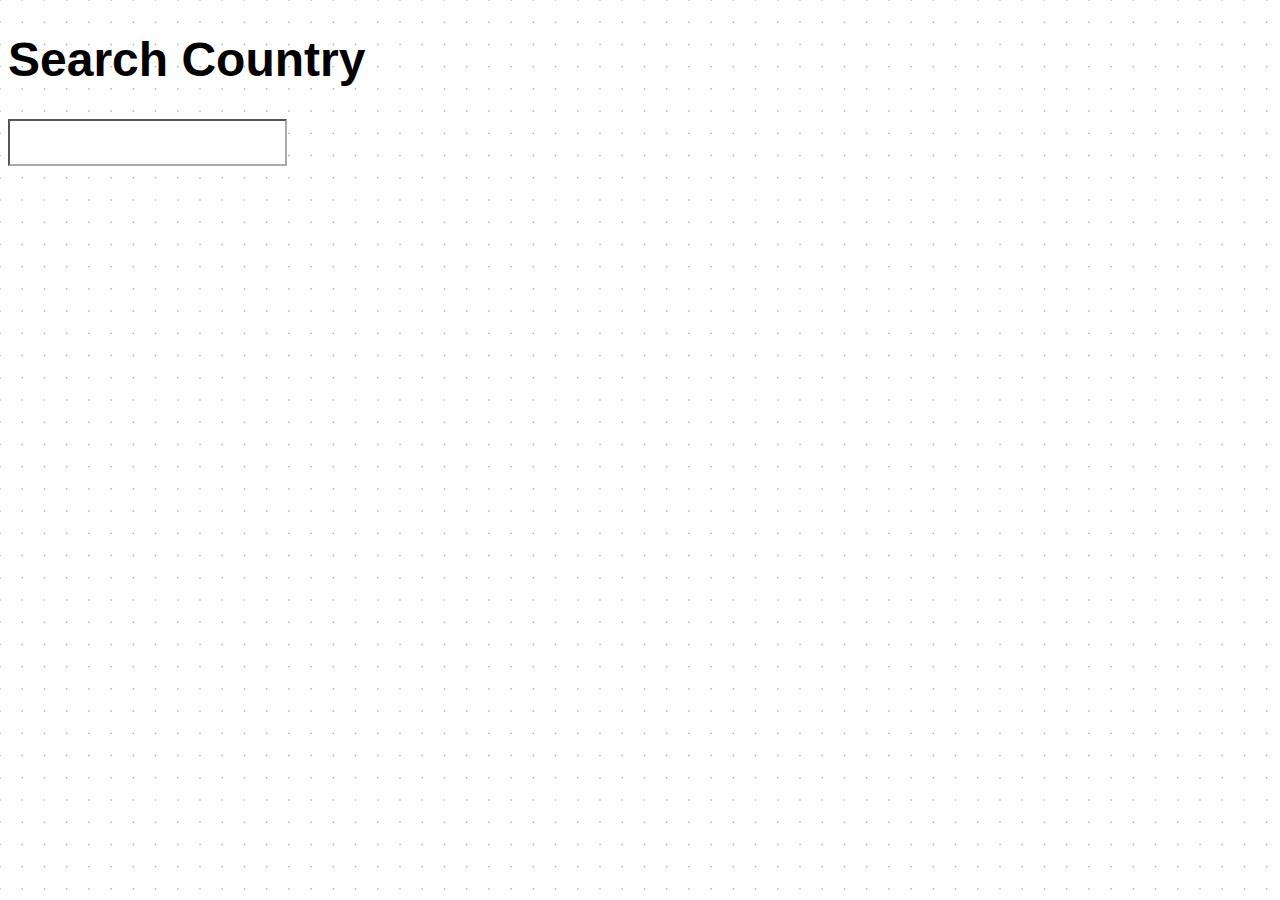
<file: index.html>
<!doctype html><html lang="en"><head><meta charset="UTF-8"><meta name="viewport" content="width=device-width,initial-scale=1"><meta http-equiv="X-UA-Compatible" content="ie=edge"><title>Search Country</title><link href="vendors.2.0ba0015dc83122ec052e.css" rel="stylesheet"><link href="main.0.8d88752252189a4a6512.css" rel="stylesheet"></head><body><h1>Search Country</h1><input class="input-field js-search"><sections class="countries"></sections><script src="runtime.1ee16c2201d417984a0f.js"></script><script src="vendors.e064d476e5d714f23ca9.js"></script><script src="main.1b821392425fc0f60c77.js"></script></body></html>
</file>
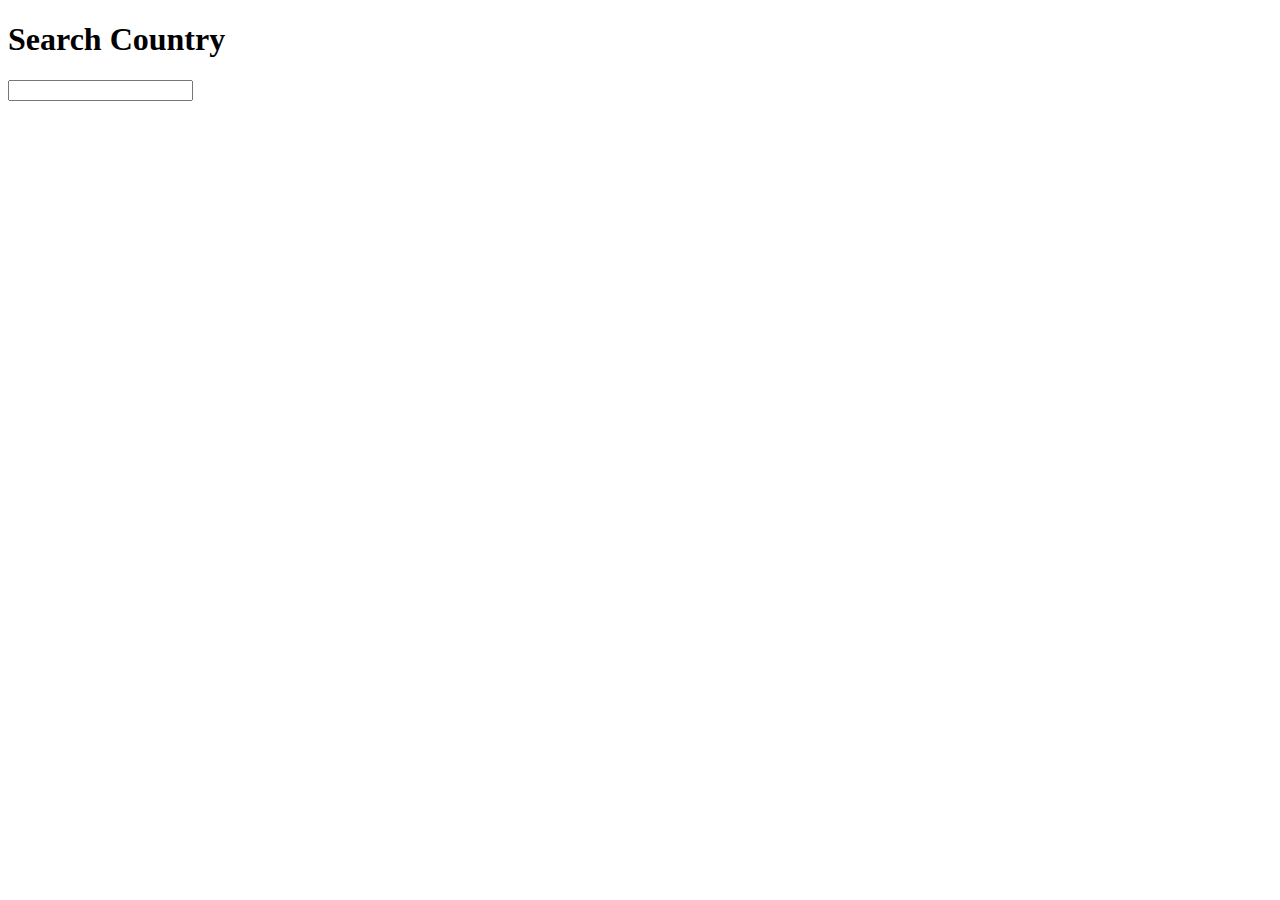
<file: src/index.html>
<!DOCTYPE html>
<html lang="en">
  <head>
    <meta charset="UTF-8" />
    <meta name="viewport" content="width=device-width, initial-scale=1.0" />
    <meta http-equiv="X-UA-Compatible" content="ie=edge" />
    <title>Search Country</title>
  </head>

  <body>
      <h1>Search Country</h1>

      <input type="text" class="input-field js-search">
      <sections class="countries"></sections>

  </body>
</html>
</file>
<file: vendors.2.0ba0015dc83122ec052e.css>
body>.pnotify.pnotify-positioned{position:fixed;z-index:100040}body>.pnotify.pnotify-modal{z-index:100042}.pnotify{height:auto;display:none;transition:opacity .1s linear;opacity:0}.pnotify.pnotify-positioned{position:absolute;z-index:1}.pnotify.pnotify-modal{z-index:3}.pnotify.pnotify-in{display:block;opacity:1}.pnotify.pnotify-initial{display:block}.pnotify-hidden{visibility:hidden}.pnotify.pnotify-move{transition:left .4s ease,top .4s ease,right .4s ease,bottom .4s ease}.pnotify.pnotify-fade-slow{transition:opacity .4s linear;opacity:0}.pnotify.pnotify-fade-slow.pnotify.pnotify-move{transition:opacity .4s linear,left .4s ease,top .4s ease,right .4s ease,bottom .4s ease}.pnotify.pnotify-fade-normal{transition:opacity .25s linear;opacity:0}.pnotify.pnotify-fade-normal.pnotify.pnotify-move{transition:opacity .25s linear,left .4s ease,top .4s ease,right .4s ease,bottom .4s ease}.pnotify.pnotify-fade-fast{transition:opacity .1s linear;opacity:0}.pnotify.pnotify-fade-fast.pnotify.pnotify-move{transition:opacity .1s linear,left .4s ease,top .4s ease,right .4s ease,bottom .4s ease}.pnotify.pnotify-masking{display:block;-webkit-mask-image:linear-gradient(180deg,rgba(0,0,0,.8),transparent 30px,transparent);mask-image:linear-gradient(180deg,rgba(0,0,0,.8),transparent 30px,transparent)}.pnotify.pnotify-masking.pnotify-stack-up{-webkit-mask-image:linear-gradient(0deg,rgba(0,0,0,.8),transparent 30px,transparent);mask-image:linear-gradient(0deg,rgba(0,0,0,.8),transparent 30px,transparent)}.pnotify.pnotify-masking.pnotify-stack-left{-webkit-mask-image:linear-gradient(270deg,rgba(0,0,0,.8),transparent 30px,transparent);mask-image:linear-gradient(270deg,rgba(0,0,0,.8),transparent 30px,transparent)}.pnotify.pnotify-masking.pnotify-stack-right{-webkit-mask-image:linear-gradient(90deg,rgba(0,0,0,.8),transparent 30px,transparent);mask-image:linear-gradient(90deg,rgba(0,0,0,.8),transparent 30px,transparent)}.pnotify.pnotify-fade-in,.pnotify.pnotify-masking-in{opacity:1}.pnotify .pnotify-shadow{box-shadow:0 6px 28px 0 rgba(0,0,0,.1)}.pnotify-container{position:relative;background-position:0 0;padding:.8em;height:100%;margin:0}.pnotify-container:after{content:" ";visibility:hidden;display:block;height:0;clear:both}.pnotify-closer,.pnotify-sticker{float:right;margin-left:.5em;cursor:pointer}[dir=rtl] .pnotify-closer,[dir=rtl] .pnotify-sticker{float:left;margin-right:.5em;margin-left:0}.pnotify-title{display:block;white-space:pre-line;margin-bottom:.4em;margin-top:0}.pnotify-text-with-max-height{overflow-y:auto;-ms-scroll-chaining:none;overscroll-behavior:contain;padding-bottom:.03em}.pnotify.pnotify-with-icon .pnotify-content{margin-left:24px}[dir=rtl] .pnotify.pnotify-with-icon .pnotify-content{margin-right:24px;margin-left:0}.pnotify-pre-line{white-space:pre-line}.pnotify-icon,.pnotify-icon span{display:block;float:left}[dir=rtl] .pnotify-icon,[dir=rtl] .pnotify-icon span{float:right}.pnotify-modal-overlay{background-color:rgba(0,0,0,.6);top:0;left:0;position:absolute;height:100%;width:100%;z-index:2;transition:opacity .25s linear;opacity:0;padding:0;display:flex;justify-content:center;align-items:flex-end}.pnotify-modal-overlay-up{align-items:flex-start}.pnotify-modal-overlay-left{justify-content:flex-start;align-items:center}.pnotify-modal-overlay-right{justify-content:flex-end;align-items:center}.pnotify-modal-overlay.pnotify-modal-overlay-in{opacity:1}.pnotify-modal-overlay-closes:after{content:"×";font-family:Arial;font-size:3rem;color:#fff;text-shadow:0 0 .4rem #fff}body>.pnotify-modal-overlay{position:fixed;z-index:100041}[data-pnotify].brighttheme-elem{border-radius:0}[data-pnotify].brighttheme-elem,[data-pnotify].brighttheme-elem.pnotify-mode-light{--notice-background-color:#ffffa2;--notice-border-color:#ff0;--notice-text-color:#4f4f00;--notice-icon-filter:invert(25%) sepia(12%) saturate(7007%) hue-rotate(38deg) brightness(99%) contrast(101%);--info-background-color:#8fcedd;--info-border-color:#0286a5;--info-text-color:#012831;--info-icon-filter:invert(11%) sepia(37%) saturate(1946%) hue-rotate(155deg) brightness(95%) contrast(99%);--success-background-color:#aff29a;--success-border-color:#35db00;--success-text-color:#104300;--success-icon-filter:invert(17%) sepia(94%) saturate(1055%) hue-rotate(70deg) brightness(90%) contrast(103%);--error-background-color:#ffaba2;--error-border-color:#ff1800;--error-text-color:#4f0800;--error-icon-filter:invert(9%) sepia(27%) saturate(7347%) hue-rotate(359deg) brightness(96%) contrast(108%)}@media (prefers-color-scheme:dark){[data-pnotify].brighttheme-elem.pnotify-mode-no-preference{--notice-background-color:#4f4f00;--notice-border-color:#282814;--notice-text-color:#ffffa2;--notice-icon-filter:invert(92%) sepia(18%) saturate(781%) hue-rotate(6deg) brightness(106%) contrast(107%);--info-background-color:#012831;--info-border-color:#0c1618;--info-text-color:#8fcedd;--info-icon-filter:invert(85%) sepia(14%) saturate(933%) hue-rotate(153deg) brightness(92%) contrast(87%);--success-background-color:#104300;--success-border-color:#152111;--success-text-color:#aff29a;--success-icon-filter:invert(90%) sepia(9%) saturate(1647%) hue-rotate(52deg) brightness(103%) contrast(90%);--error-background-color:#4f0800;--error-border-color:#281614;--error-text-color:#ffaba2;--error-icon-filter:invert(70%) sepia(24%) saturate(717%) hue-rotate(315deg) brightness(103%) contrast(104%)}}[data-pnotify].brighttheme-elem.pnotify-mode-dark{--notice-background-color:#4f4f00;--notice-border-color:#282814;--notice-text-color:#ffffa2;--notice-icon-filter:invert(92%) sepia(18%) saturate(781%) hue-rotate(6deg) brightness(106%) contrast(107%);--info-background-color:#012831;--info-border-color:#0c1618;--info-text-color:#8fcedd;--info-icon-filter:invert(85%) sepia(14%) saturate(933%) hue-rotate(153deg) brightness(92%) contrast(87%);--success-background-color:#104300;--success-border-color:#152111;--success-text-color:#aff29a;--success-icon-filter:invert(90%) sepia(9%) saturate(1647%) hue-rotate(52deg) brightness(103%) contrast(90%);--error-background-color:#4f0800;--error-border-color:#281614;--error-text-color:#ffaba2;--error-icon-filter:invert(70%) sepia(24%) saturate(717%) hue-rotate(315deg) brightness(103%) contrast(104%)}[data-pnotify] .brighttheme-notice{--brighttheme-background-color:var(--notice-background-color);--brighttheme-border-color:var(--notice-border-color);--brighttheme-text-color:var(--notice-text-color);--brighttheme-icon-filter:var(--notice-icon-filter);--brighttheme-primary-button-background-color:var(--notice-border-color);--brighttheme-primary-button-text-color:var(--notice-text-color)}[data-pnotify] .brighttheme-info{--brighttheme-background-color:var(--info-background-color);--brighttheme-border-color:var(--info-border-color);--brighttheme-text-color:var(--info-text-color);--brighttheme-icon-filter:var(--info-icon-filter);--brighttheme-primary-button-background-color:var(--info-border-color);--brighttheme-primary-button-text-color:var(--info-text-color)}[data-pnotify] .brighttheme-success{--brighttheme-background-color:var(--success-background-color);--brighttheme-border-color:var(--success-border-color);--brighttheme-text-color:var(--success-text-color);--brighttheme-icon-filter:var(--success-icon-filter);--brighttheme-primary-button-background-color:var(--success-border-color);--brighttheme-primary-button-text-color:var(--success-text-color)}[data-pnotify] .brighttheme-error{--brighttheme-background-color:var(--error-background-color);--brighttheme-border-color:var(--error-border-color);--brighttheme-text-color:var(--error-text-color);--brighttheme-icon-filter:var(--error-icon-filter);--brighttheme-primary-button-background-color:var(--error-border-color);--brighttheme-primary-button-text-color:var(--error-text-color)}[data-pnotify] .brighttheme-container{padding:1.3rem;background-color:var(--brighttheme-background-color);border:0 solid var(--brighttheme-border-color);color:var(--brighttheme-text-color)}[data-pnotify] .brighttheme-error{background-image:repeating-linear-gradient(135deg,transparent,transparent 35px,hsla(0,0%,100%,.3) 0,hsla(0,0%,100%,.3) 70px)}[data-pnotify].pnotify-with-icon .brighttheme-content{margin-left:calc(1.3rem + 16px)}[dir=rtl] [data-pnotify].pnotify-with-icon .brighttheme-content{margin-right:calc(1.3rem + 16px);margin-left:0}[data-pnotify] .brighttheme-title{font-size:1.2rem;line-height:1.4rem;margin-top:-.1rem;margin-bottom:0}[data-pnotify] .brighttheme-text{font-size:1rem;line-height:1.2rem;margin-top:0}[data-pnotify] .brighttheme-confirm,[data-pnotify] .brighttheme-title+.brighttheme-text{margin-top:1rem}[data-pnotify] .brighttheme-closer,[data-pnotify] .brighttheme-icon,[data-pnotify] .brighttheme-sticker{display:flex;justify-content:center;align-items:center}[data-pnotify] .brighttheme-icon,[data-pnotify] .brighttheme-icon>span,[data-pnotify] .brighttheme-icon>span:after{width:1.2rem;height:1.2rem;line-height:1.2rem}[data-pnotify] .brighttheme-icon-closer,[data-pnotify] .brighttheme-icon-closer:after,[data-pnotify] .brighttheme-icon-sticker,[data-pnotify] .brighttheme-icon-sticker:after{width:1rem;height:1rem;line-height:1rem}[data-pnotify] .brighttheme-icon-notice:after{-webkit-filter:var(--brighttheme-icon-filter);filter:var(--brighttheme-icon-filter);content:url([data-uri])}[data-pnotify] .brighttheme-icon-info:after{-webkit-filter:var(--brighttheme-icon-filter);filter:var(--brighttheme-icon-filter);content:url([data-uri])}[data-pnotify] .brighttheme-icon-success:after{-webkit-filter:var(--brighttheme-icon-filter);filter:var(--brighttheme-icon-filter);content:url([data-uri])}[data-pnotify] .brighttheme-icon-error:after{-webkit-filter:var(--brighttheme-icon-filter);filter:var(--brighttheme-icon-filter);content:url([data-uri])}[data-pnotify] .brighttheme-icon-closer:after{-webkit-filter:var(--brighttheme-icon-filter);filter:var(--brighttheme-icon-filter);content:url([data-uri])}[data-pnotify] .brighttheme-icon-sticker:after{-webkit-filter:var(--brighttheme-icon-filter);filter:var(--brighttheme-icon-filter);content:url([data-uri])}[data-pnotify] .brighttheme-icon-sticker.brighttheme-icon-stuck:after{-webkit-filter:var(--brighttheme-icon-filter);filter:var(--brighttheme-icon-filter);content:url([data-uri])}[data-pnotify] .brighttheme-prompt-bar{margin-bottom:1rem}[data-pnotify] .brighttheme-action-bar,[data-pnotify] .brighttheme-prompt-bar{width:100%;box-sizing:border-box}[data-pnotify] .brighttheme-btn{text-transform:uppercase;font-weight:700;padding:.4rem 1rem;border:none;background:transparent;cursor:pointer;color:var(--brighttheme-text-color)}[data-pnotify] .brighttheme-btn-primary{background-color:var(--brighttheme-primary-button-background-color);color:var(--brighttheme-primary-button-text-color)}[data-pnotify] .brighttheme-countdown{background-color:var(--brighttheme-background-color)}[data-pnotify] .brighttheme-countdown-bar{background-color:var(--brighttheme-border-color)}[data-pnotify] .brighttheme-paginate{display:inline-flex;flex-direction:column}[data-pnotify] .brighttheme-paginate-btn{width:1em;height:1em;line-height:.5em;border:0;padding:0;background:transparent}[data-pnotify] .brighttheme-paginate-previous{margin-right:0}[data-pnotify] .brighttheme-paginate-next{margin-left:0}[data-pnotify] .brighttheme-paginate-btn:disabled:after,[data-pnotify] .brighttheme-paginate-btn[aria-disabled=true]:after{opacity:.5}[data-pnotify] .brighttheme-paginate-previous:after{-webkit-filter:var(--brighttheme-icon-filter);filter:var(--brighttheme-icon-filter);content:url([data-uri])}[data-pnotify] .brighttheme-paginate-next:after{-webkit-filter:var(--brighttheme-icon-filter);filter:var(--brighttheme-icon-filter);content:url([data-uri])}[data-pnotify] .brighttheme-paginate-count-of{opacity:.8}
</file>
<file: main.0.8d88752252189a4a6512.css>
html{box-sizing:border-box}*,:after,:before{box-sizing:inherit}body{font-family:-apple-system,BlinkMacSystemFont,Segoe UI,Roboto,Oxygen-Sans,Ubuntu,Cantarell,Helvetica Neue,sans-serif,Apple Color Emoji,Segoe UI Emoji,Segoe UI Symbol;background-image:url(images/bg-pattern.png)}h1{font-size:48px}.input-field{padding:10px 5px;border-color:#a9a9a9;font-size:20px}.country-wrapper{display:flex;justify-content:center;margin:20px 40px}.country-name{font-size:36px}.country-info{width:500px;font-size:24px}.country-languages-list{padding-left:0}.country-languages-item{margin-left:60px}.country-flag{width:500px}.country-flag img{width:100%}
</file>
